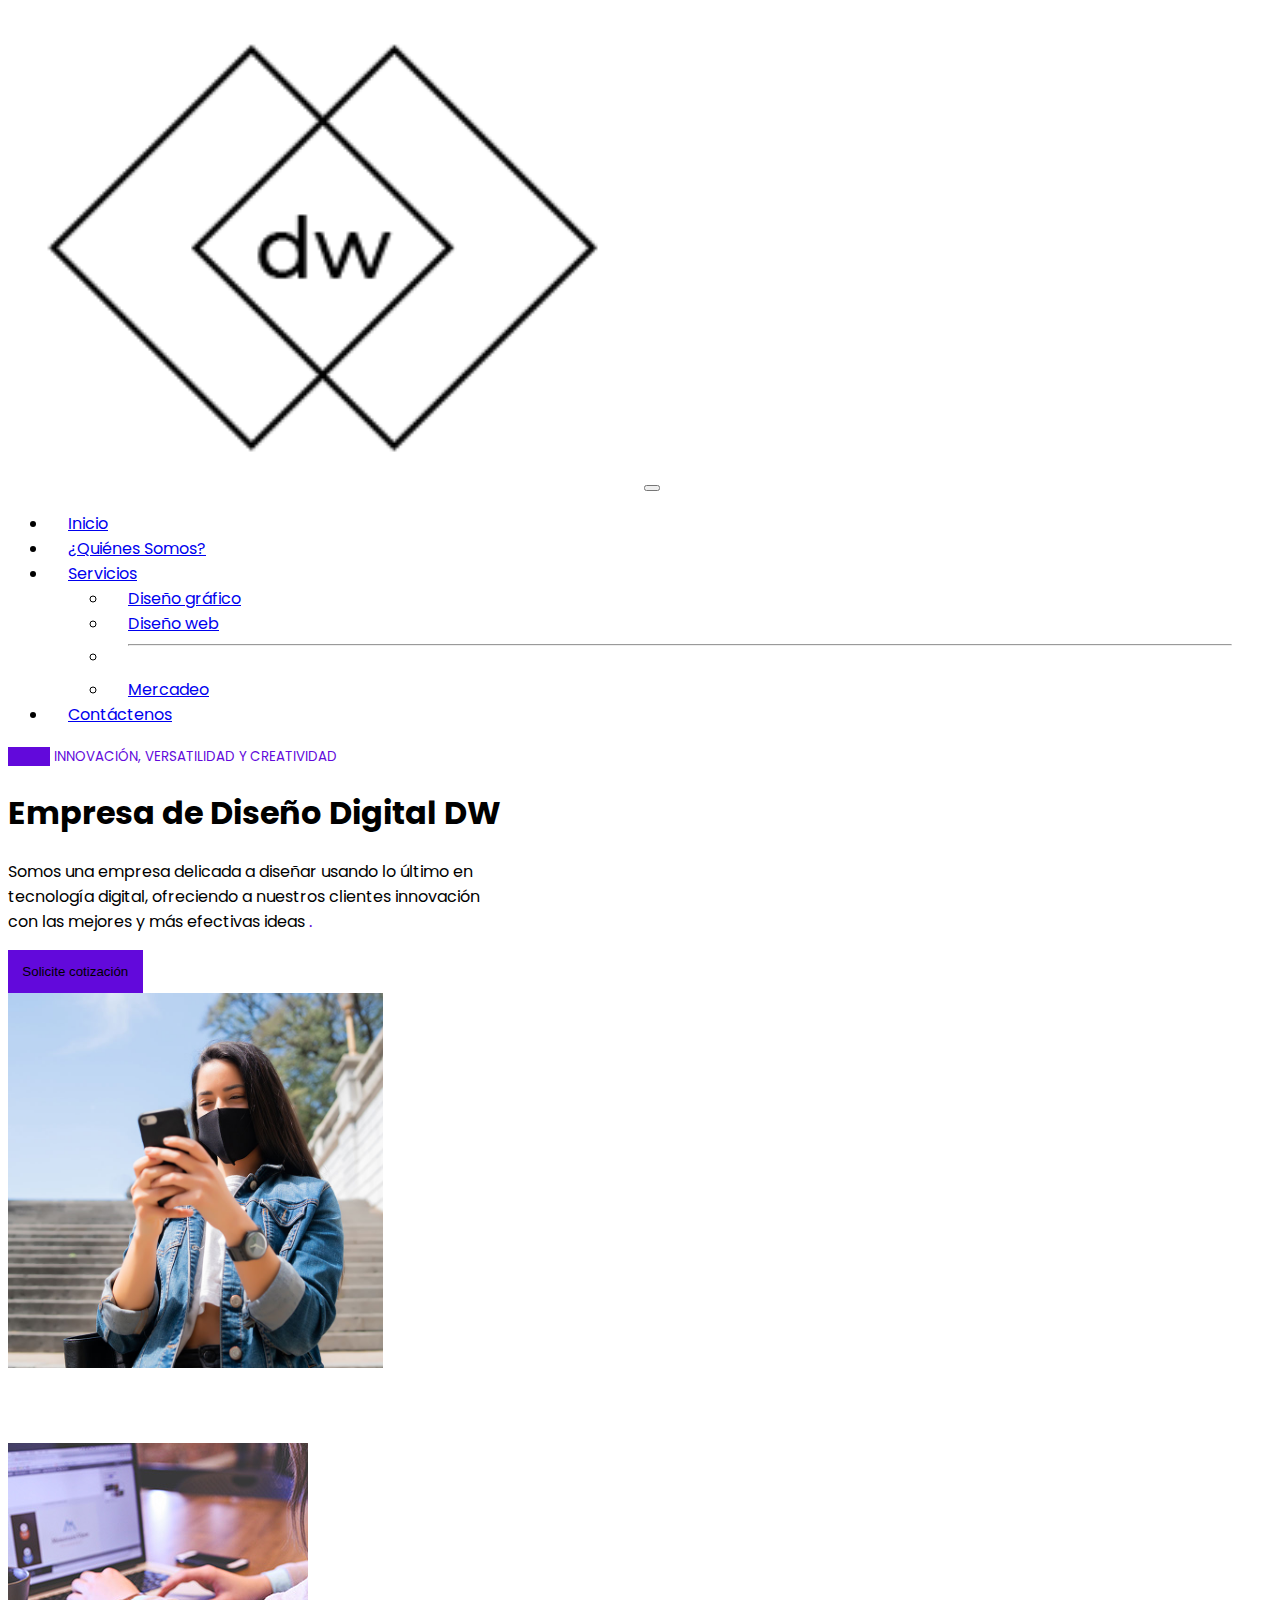
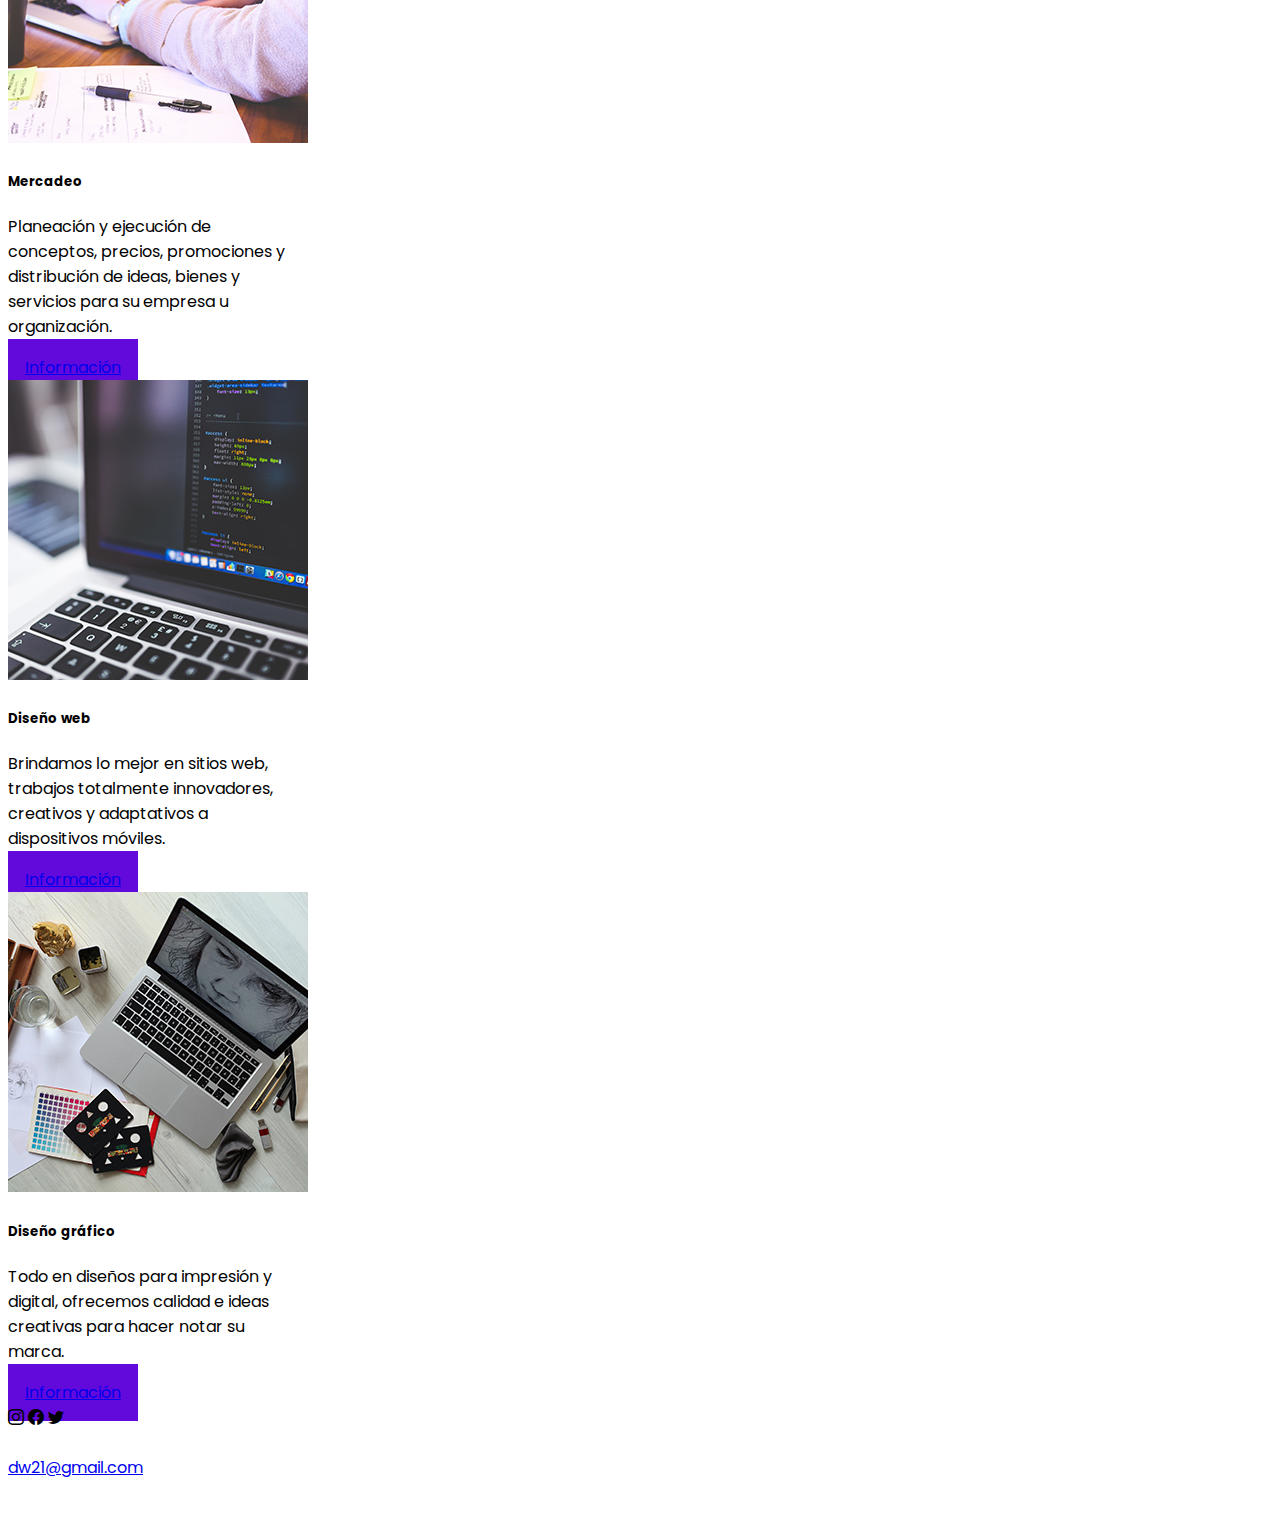
<file: index.html>
<!doctype html>
<html lang="es">
  <head>
    <!-- Required meta tags -->
    <meta charset="utf-8">
    <meta name="viewport" content="width=device-width, initial-scale=1">

    <!-- Bootstrap CSS -->
    <link href="https://cdn.jsdelivr.net/npm/bootstrap@5.0.2/dist/css/bootstrap.min.css" rel="stylesheet" integrity="sha384-EVSTQN3/azprG1Anm3QDgpJLIm9Nao0Yz1ztcQTwFspd3yD65VohhpuuCOmLASjC" crossorigin="anonymous">
    <link href="css/estilos_p2.css" rel="stylesheet" >
    <link rel="preconnect" href="https://fonts.googleapis.com">
    <link rel="preconnect" href="https://fonts.gstatic.com" crossorigin>
    <link href="https://fonts.googleapis.com/css2?family=Poppins&display=swap" rel="stylesheet">
    <link rel="stylesheet" href="https://cdn.jsdelivr.net/npm/bootstrap-icons@1.5.0/font/bootstrap-icons.css">
    <title>dw</title>
  </head>
  <body class="d-flex flex-column h-100">
   <nav class="navbar navbar-expand-lg navbar-light bg-transparent position-absolute w-100">
     <div class="container">
       <a class="navbar-brand" href="index.html"><img src="img/logo.png" alt= "logo" style="width: 50%;"></a>
          <button class="navbar-toggler" type="button" data-bs-toggle="collapse" data-bs-target="#navbarSupportedContent" aria-controls="navbarSupportedContent" aria-expanded="false" aria-label="Toggle navigation">
            <span class="navbar-toggler-icon"></span>
          </button>
          <div class="collapse navbar-collapse" id="navbarSupportedContent">
            <ul class="navbar-nav ms-auto mb-2 mb-lg-0">
              <li class="nav-item d-flex">
                <a class="nav-link align-self-center" aria-current="page" href="index.html">Inicio</a>
              </li>
              <li class="nav-item d-flex">
                <a class="nav-link align-self-center" href="#">¿Quiénes Somos?</a>
              </li>
              <li class="nav-item dropdown d-flex">
                <a class="nav-link dropdown-toggle align-self-center" href="#" id="navbarDropdown" role="button" data-bs-toggle="dropdown" aria-expanded="false">
                  Servicios
                </a>
                <ul class="dropdown-menu" aria-labelledby="navbarDropdown">
                  <li><a class="dropdown-item" href="servicios.html">Diseño gráfico</a></li>
                  <li><a class="dropdown-item" href="servicios.html">Diseño web</a></li>
                  <li><hr class="dropdown-divider"></li>
                  <li><a class="dropdown-item" href="servicios.html">Mercadeo</a></li>
                </ul>
              </li>
              <li class="nav-item d-flex">
                <a class="nav-link align-self-center" href="Contactenos.html" tabindex="-1" >Contáctenos</a>
              </li>
            </ul>
         </div>
      </div>
      </nav>
      <section id="hero" class="flex-shrink-0">
        <div class="row h-100">
          <div class="col-lg-6 bg-light d-flex">
            <div class="content mx-auto align-self-center px-4 my-4">
              <small class="d-block my-4"><span class="badge bg-primary">Nuevo</span> INNOVACIÓN, VERSATILIDAD Y CREATIVIDAD</small>
              <h1 class="fw-bold display-4 my-4">Empresa de Diseño Digital DW</h1>
              <p class="lead">Somos una empresa delicada a diseñar usando lo último en tecnología digital, ofreciendo a nuestros clientes innovación con las mejores y más efectivas ideas <span class="text-primary">.</span></p>
              <button type="button" class="btn btn-primary btn-md">Solicite cotización</button>
            </div>
         </div>
          <div class="col-lg-6 d-flex bg-light">
              <div class="align-self-center my-4 px-4 content mx-auto">
            <img src="img/ejemplo.jpg" alt="Mujer usando celular" style="width: 75%;" class="rounded-circle">
            </div>
        </div>
        </div>
      </section>
       <div class="container my-4">
        <div class="row">
          <div class="col my-4">
            <div class="card text-center" style="width: 18rem;">
                <img src="img/banner1.jpg" class="card-img-top" alt="Mercadeo">
                <div class="card-body">
                  <h5 class="card-title fw-bold">Mercadeo</h5>
                  <p class="card-text">Planeación y ejecución de conceptos, precios, promociones y distribución de ideas, bienes y servicios para su empresa u organización.</p>
                  <a href="img/marketing.jpg" class="btn btn-primary">Información</a>
                </div>
              </div>
          </div>
          <div class="col my-4">
            <div class="card text-center" style="width: 18rem;">
                <img src="img/banner2.jpg" class="card-img-top" alt="Diseño web">
                <div class="card-body">
                  <h5 class="card-title fw-bold">Diseño web</h5>
                  <p class="card-text">Brindamos lo mejor en sitios web, trabajos totalmente innovadores, creativos y adaptativos a dispositivos móviles.</p>
                  <a href="#" class="btn btn-primary">Información</a>
                </div>
              </div>
          </div>
          <div class="col my-4">
            <div class="card text-center" style="width: 18rem;">
                <img src="img/banner3.jpg" class="card-img-top" alt="Diseño gráfico">
                <div class="card-body">
                  <h5 class="card-title fw-bold">Diseño gráfico</h5>
                  <p class="card-text">Todo en diseños para impresión y digital, ofrecemos calidad e ideas creativas para hacer notar su marca.</p>
                  <a href="#" class="btn btn-primary">Información</a>
                </div>
              </div>
          </div>
        </div>
      </div>
      <footer class="footer mt-auto py-3 bg-dark">
        <div class="container text-end text-white">
          <a class="text-white me-4"><i class="bi bi-instagram"></i></a>
          <a class="text-white me-4"><i class="bi bi-facebook"></i></a>
          <a class="text-white me-4"><i class="bi bi-twitter"></i></a><br></br>
          <a target="blank" class="text-white me-4" href="mailto:dw_21@gmail.com" class="link-light">dw21@gmail.com</a><br></br>

        </div>
      </footer>

      

    <!-- Option 1: Bootstrap Bundle with Popper -->
    <script src="https://cdn.jsdelivr.net/npm/bootstrap@5.0.2/dist/js/bootstrap.bundle.min.js" integrity="sha384-MrcW6ZMFYlzcLA8Nl+NtUVF0sA7MsXsP1UyJoMp4YLEuNSfAP+JcXn/tWtIaxVXM" crossorigin="anonymous"></script>

  </body>
</html>
</file>
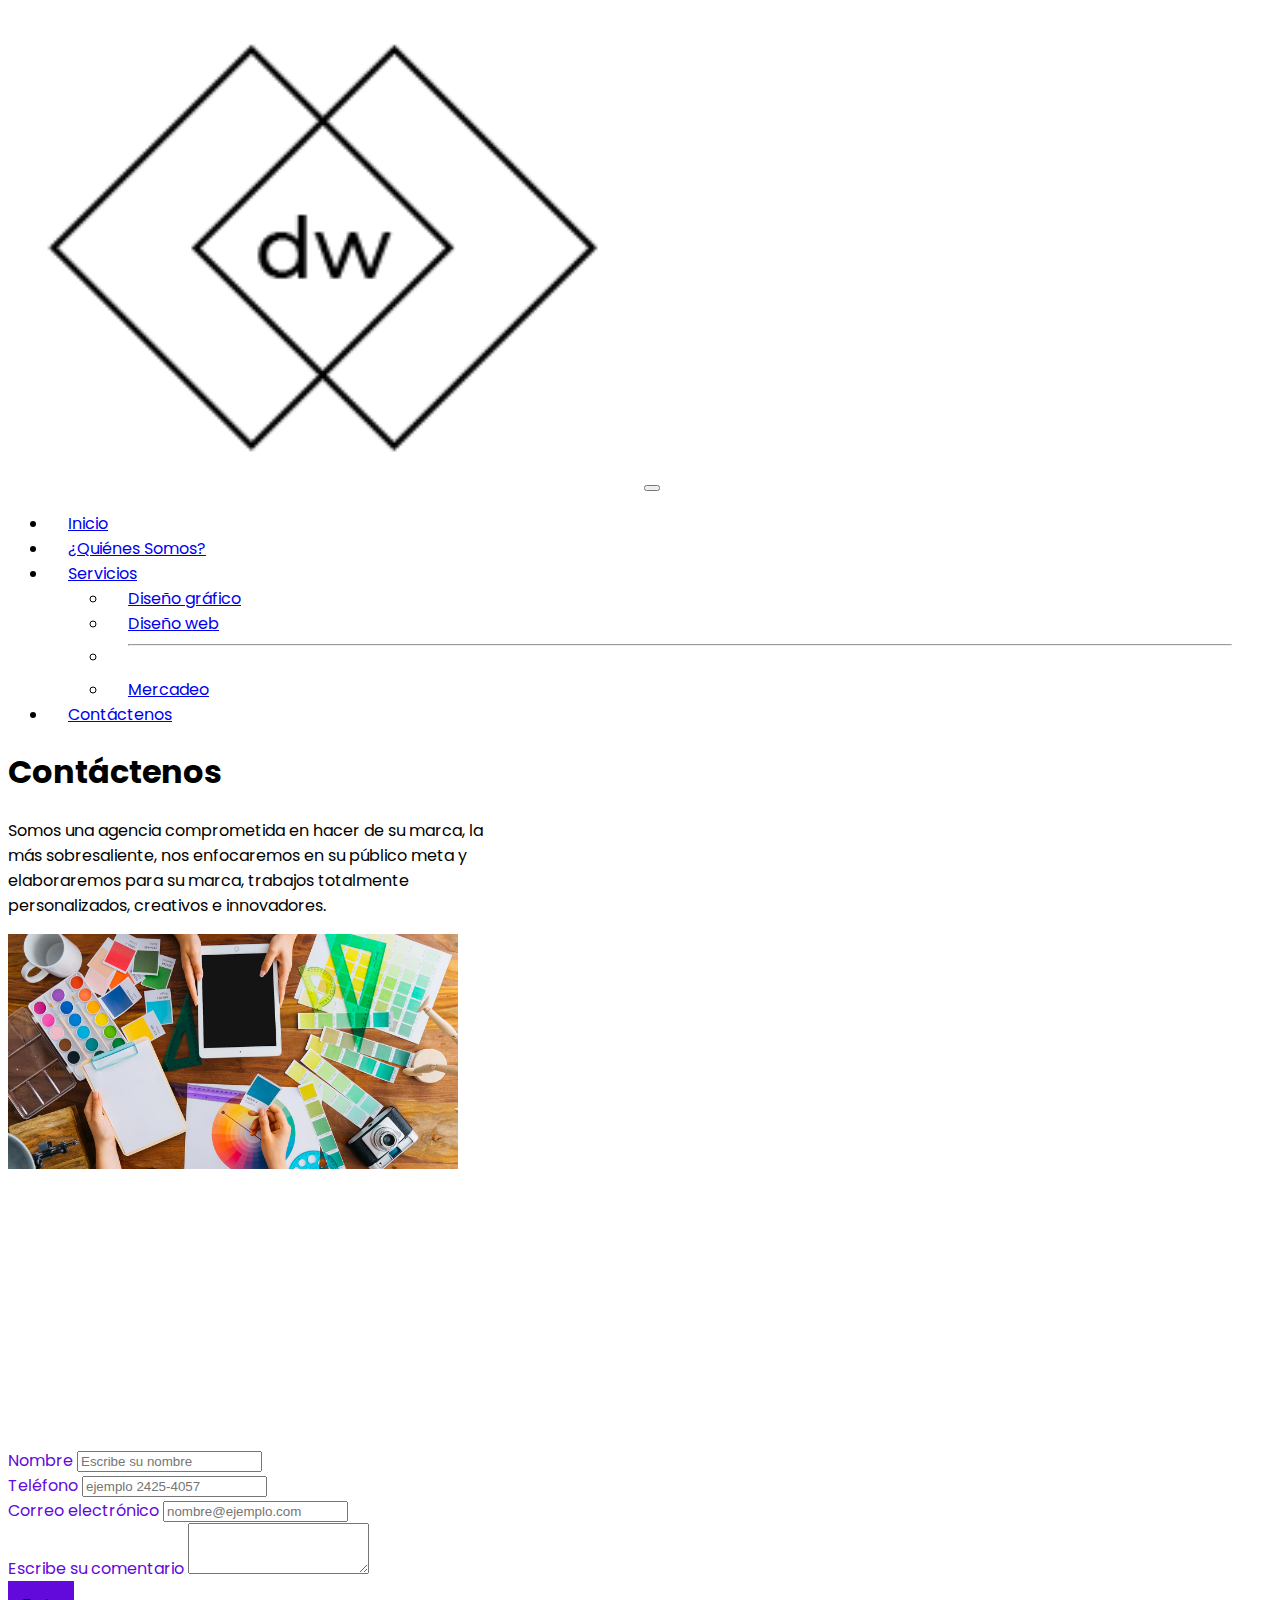
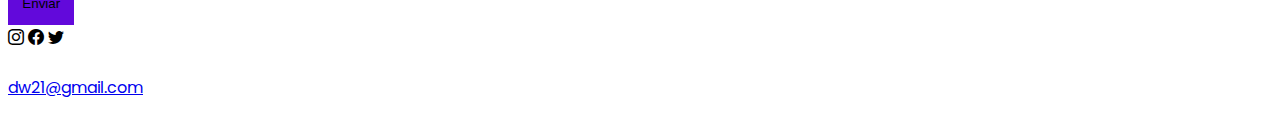
<file: Contactenos.html>
<!DOCTYPE html>
<html lang="en">
<head>
    <!-- Required meta tags -->
    <meta charset="utf-8">
    <meta name="viewport" content="width=device-width, initial-scale=1">

    <!-- Bootstrap CSS -->
    <link href="https://cdn.jsdelivr.net/npm/bootstrap@5.0.2/dist/css/bootstrap.min.css" rel="stylesheet" integrity="sha384-EVSTQN3/azprG1Anm3QDgpJLIm9Nao0Yz1ztcQTwFspd3yD65VohhpuuCOmLASjC" crossorigin="anonymous">
    <link href="css/contactenos_p2.css" rel="stylesheet" >
    <link rel="preconnect" href="https://fonts.googleapis.com">
    <link rel="preconnect" href="https://fonts.gstatic.com" crossorigin>
    <link href="https://fonts.googleapis.com/css2?family=Poppins&display=swap" rel="stylesheet">
    <link rel="stylesheet" href="https://cdn.jsdelivr.net/npm/bootstrap-icons@1.5.0/font/bootstrap-icons.css">
    <title>Contáctenos</title>
</head>
<body class="d-flex flex-column h-100">
    <nav class="navbar navbar-expand-lg navbar-light bg-transparent position-absolute w-100">
      <div class="container">
        <a class="navbar-brand" href="index.html"><img src="img/logo.png" alt= "logo" style="width: 50%;"></a>
           <button class="navbar-toggler" type="button" data-bs-toggle="collapse" data-bs-target="#navbarSupportedContent" aria-controls="navbarSupportedContent" aria-expanded="false" aria-label="Toggle navigation">
             <span class="navbar-toggler-icon"></span>
           </button>
           <div class="collapse navbar-collapse" id="navbarSupportedContent">
             <ul class="navbar-nav ms-auto mb-2 mb-lg-0">
               <li class="nav-item d-flex">
                 <a class="nav-link align-self-center" aria-current="page" href="index.html">Inicio</a>
               </li>
               <li class="nav-item d-flex">
                 <a class="nav-link align-self-center" href="#">¿Quiénes Somos?</a>
               </li>
               <li class="nav-item dropdown d-flex">
                 <a class="nav-link dropdown-toggle align-self-center" href="#" id="navbarDropdown" role="button" data-bs-toggle="dropdown" aria-expanded="false">
                   Servicios
                 </a>
                 <ul class="dropdown-menu" aria-labelledby="navbarDropdown">
                   <li><a class="dropdown-item" href="servicios.html">Diseño gráfico</a></li>
                   <li><a class="dropdown-item" href="servicios.html">Diseño web</a></li>
                   <li><hr class="dropdown-divider"></li>
                   <li><a class="dropdown-item" href="servicios.html">Mercadeo</a></li>
                 </ul>
               </li>
               <li class="nav-item d-flex">
                 <a class="nav-link align-self-center" href="Contactenos.html" tabindex="-1" >Contáctenos</a>
               </li>
             </ul>
          </div>
       </div>
       </nav>
         <section id="hero" class="flex-shrink-0">
           <div class="row h-100 w-100 ">
             <div class="col-lg bg-light d-flex">
                <div class="content mx-auto align-self-center px-4 my-4">
                 <h1 class="fw-bold display-4 my-4">Contáctenos</h1>
                 <p class="lead">Somos una agencia comprometida en hacer de su marca, la más sobresaliente, nos enfocaremos en su público meta y elaboraremos para su marca, trabajos totalmente personalizados, creativos e innovadores.</p>
                </div>
                <div class="col-lg-6 d-flex bg-light">
                  <div class="align-self-center my-4 px-4 content mx-auto">
                <img src="img/cover-selfy.jpg" alt="creativas" style="width: 90%;" class="rectagulo-center">
                </div>
            </div>
           </div>
         </section>
         <main>
          <div class="row h-100 w-100">
            <div class="col-lg-6 bg-white d-flex">
               <div class="content mx-auto align-self-center text-primary w-50">
                 <div class="my-4" >
                  <label for="exampleFormControlInput1" class="form-label">Nombre</label>
                  <input type="text" class="form-control" id="exampleFormControlInput1" placeholder="Escribe su nombre">
                 </div>
                 <div class="my-4">
                   <label for="exampleFormControlInput2" class="form-label">Teléfono</label>
                   <input type="tel" class="form-control" id="exampleFormControlInput1" placeholder="ejemplo 2425-4057">
                  </div>
                  <div class="my-4">
                   <label for="exampleFormControlInput3" class="form-label">Correo electrónico</label>
                   <input type="email" class="form-control" id="exampleFormControlInput1" placeholder="nombre@ejemplo.com">
                  </div>
                <div class="mb-4">
                  <label for="exampleFormControlTextarea1" class="form-label">Escribe su comentario</label>
                  <textarea class="form-control" id="exampleFormControlTextarea1" rows="3"></textarea>
                </div>
                <div class="my-4">
                  <button type="button" class="btn btn-primary btn-md">Enviar</button>
                </div>
                
              </div>
             </div>
           </div> 
         </main>
       <footer class="footer mt-auto py-3 bg-dark">
         <div class="container text-end text-white">
           <a class="text-white me-4"><i class="bi bi-instagram"></i></a>
           <a class="text-white me-4"><i class="bi bi-facebook"></i></a>
           <a class="text-white me-4"><i class="bi bi-twitter"></i></a><br></br>
           <a target="blank" class="text-white me-4" href="mailto:mberrocal@tec.fundac.ac.cr" class="link-light">dw21@gmail.com</a><br></br>
 
         </div>
       </footer>
 
       
 
     <!-- Option 1: Bootstrap Bundle with Popper -->
     <script src="https://cdn.jsdelivr.net/npm/bootstrap@5.0.2/dist/js/bootstrap.bundle.min.js" integrity="sha384-MrcW6ZMFYlzcLA8Nl+NtUVF0sA7MsXsP1UyJoMp4YLEuNSfAP+JcXn/tWtIaxVXM" crossorigin="anonymous"></script> 
</body>
</html>
</file>
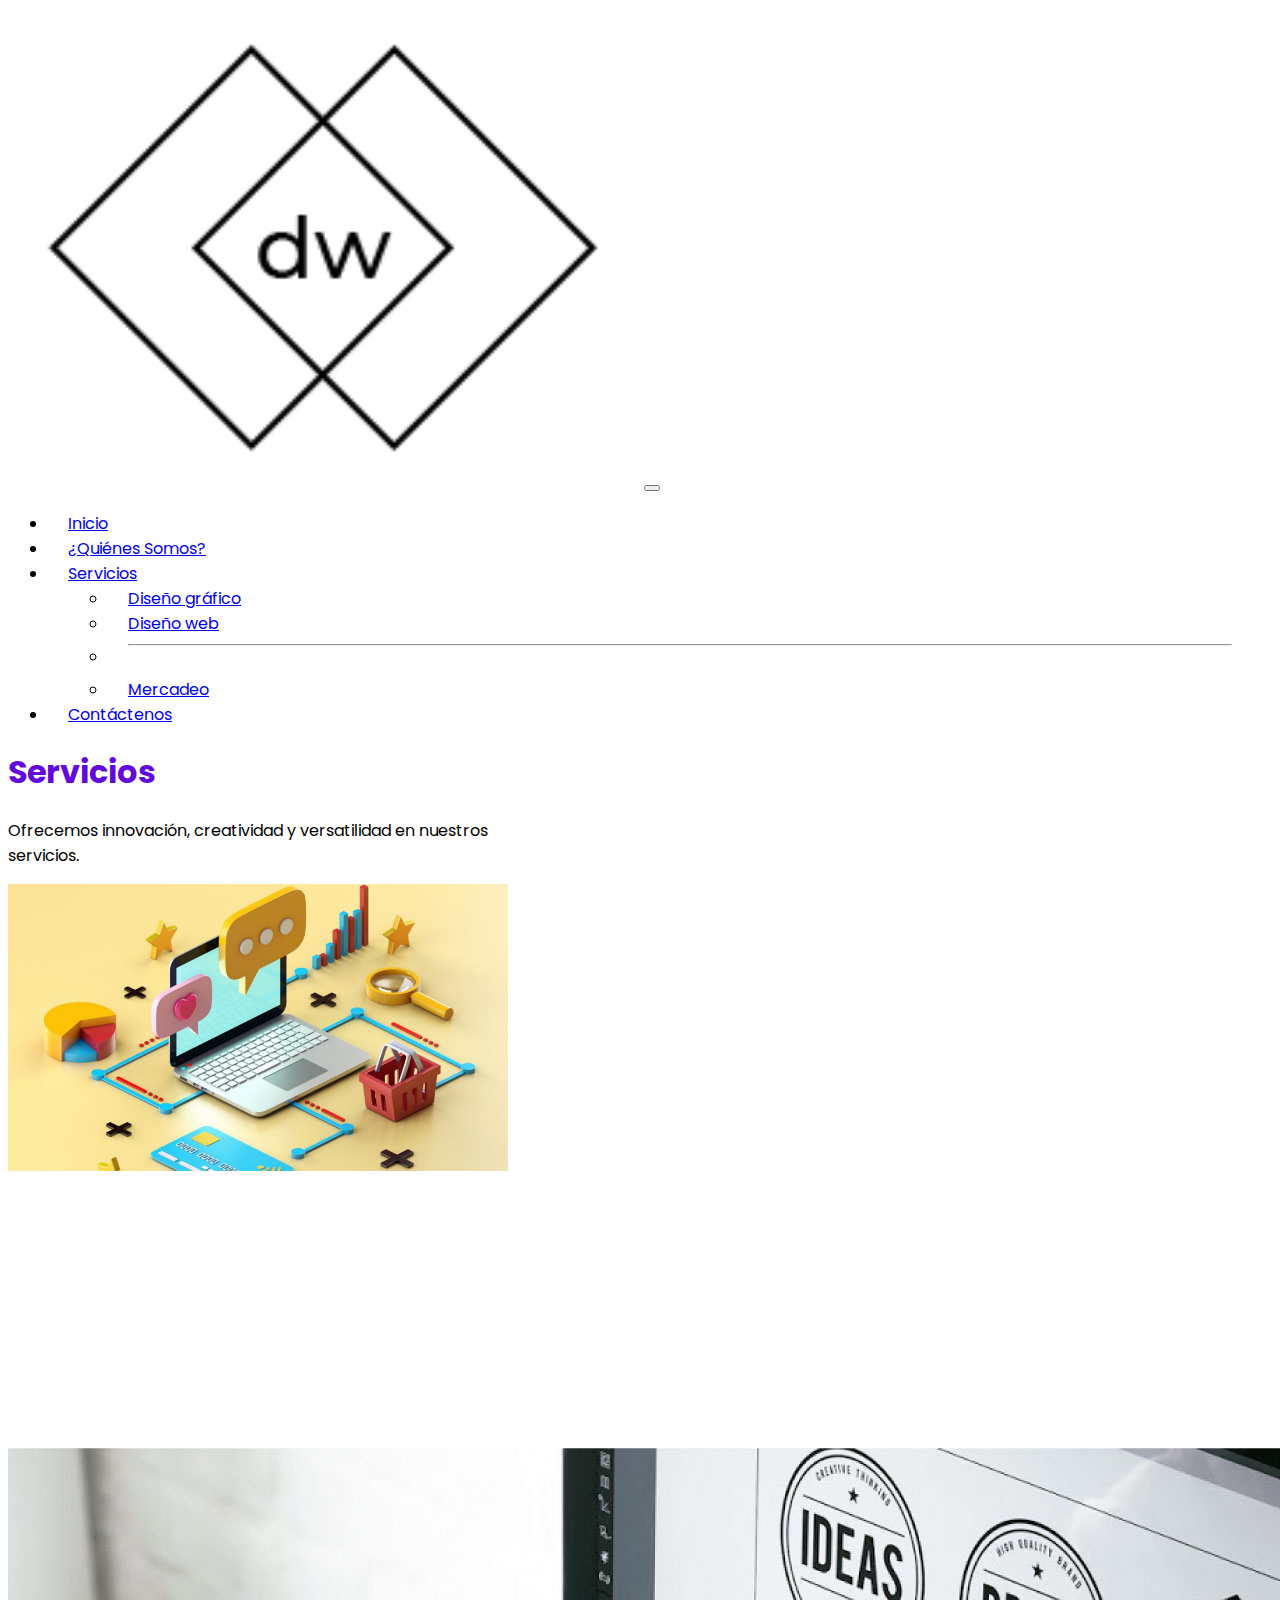
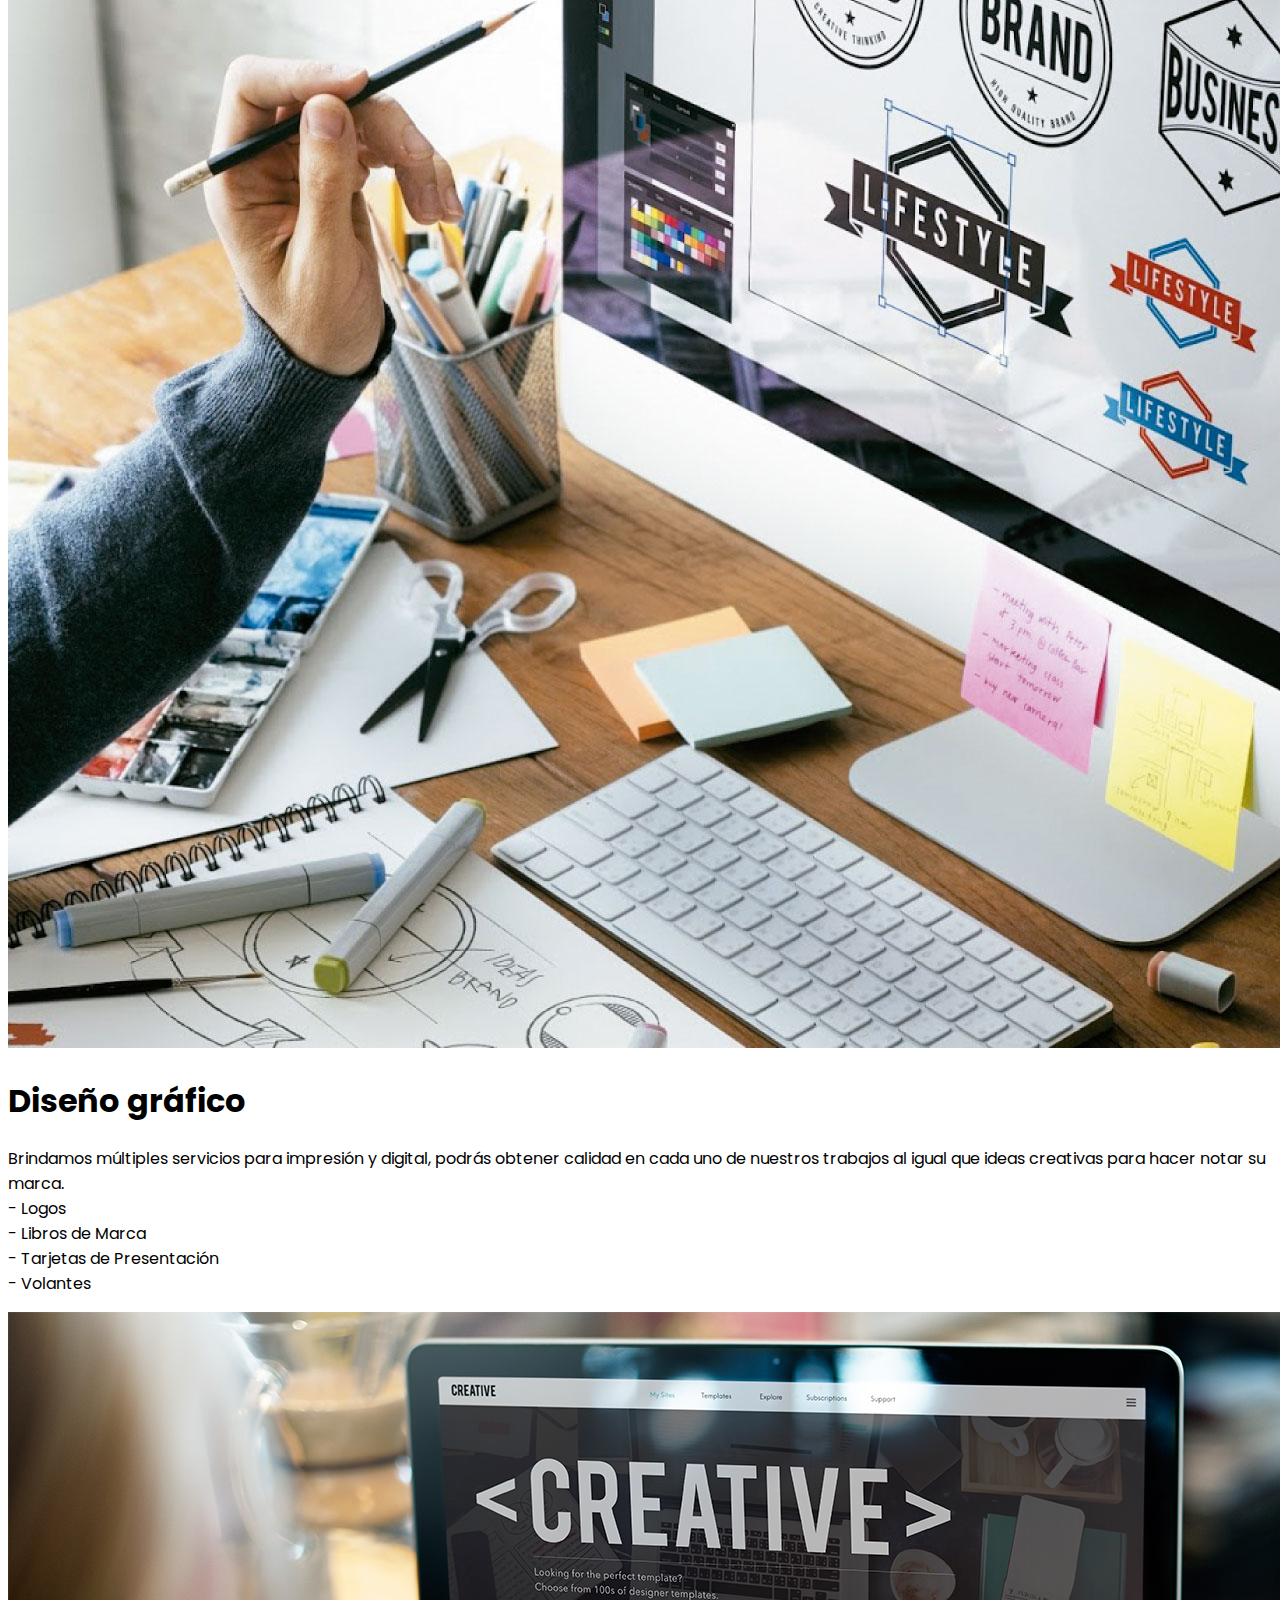
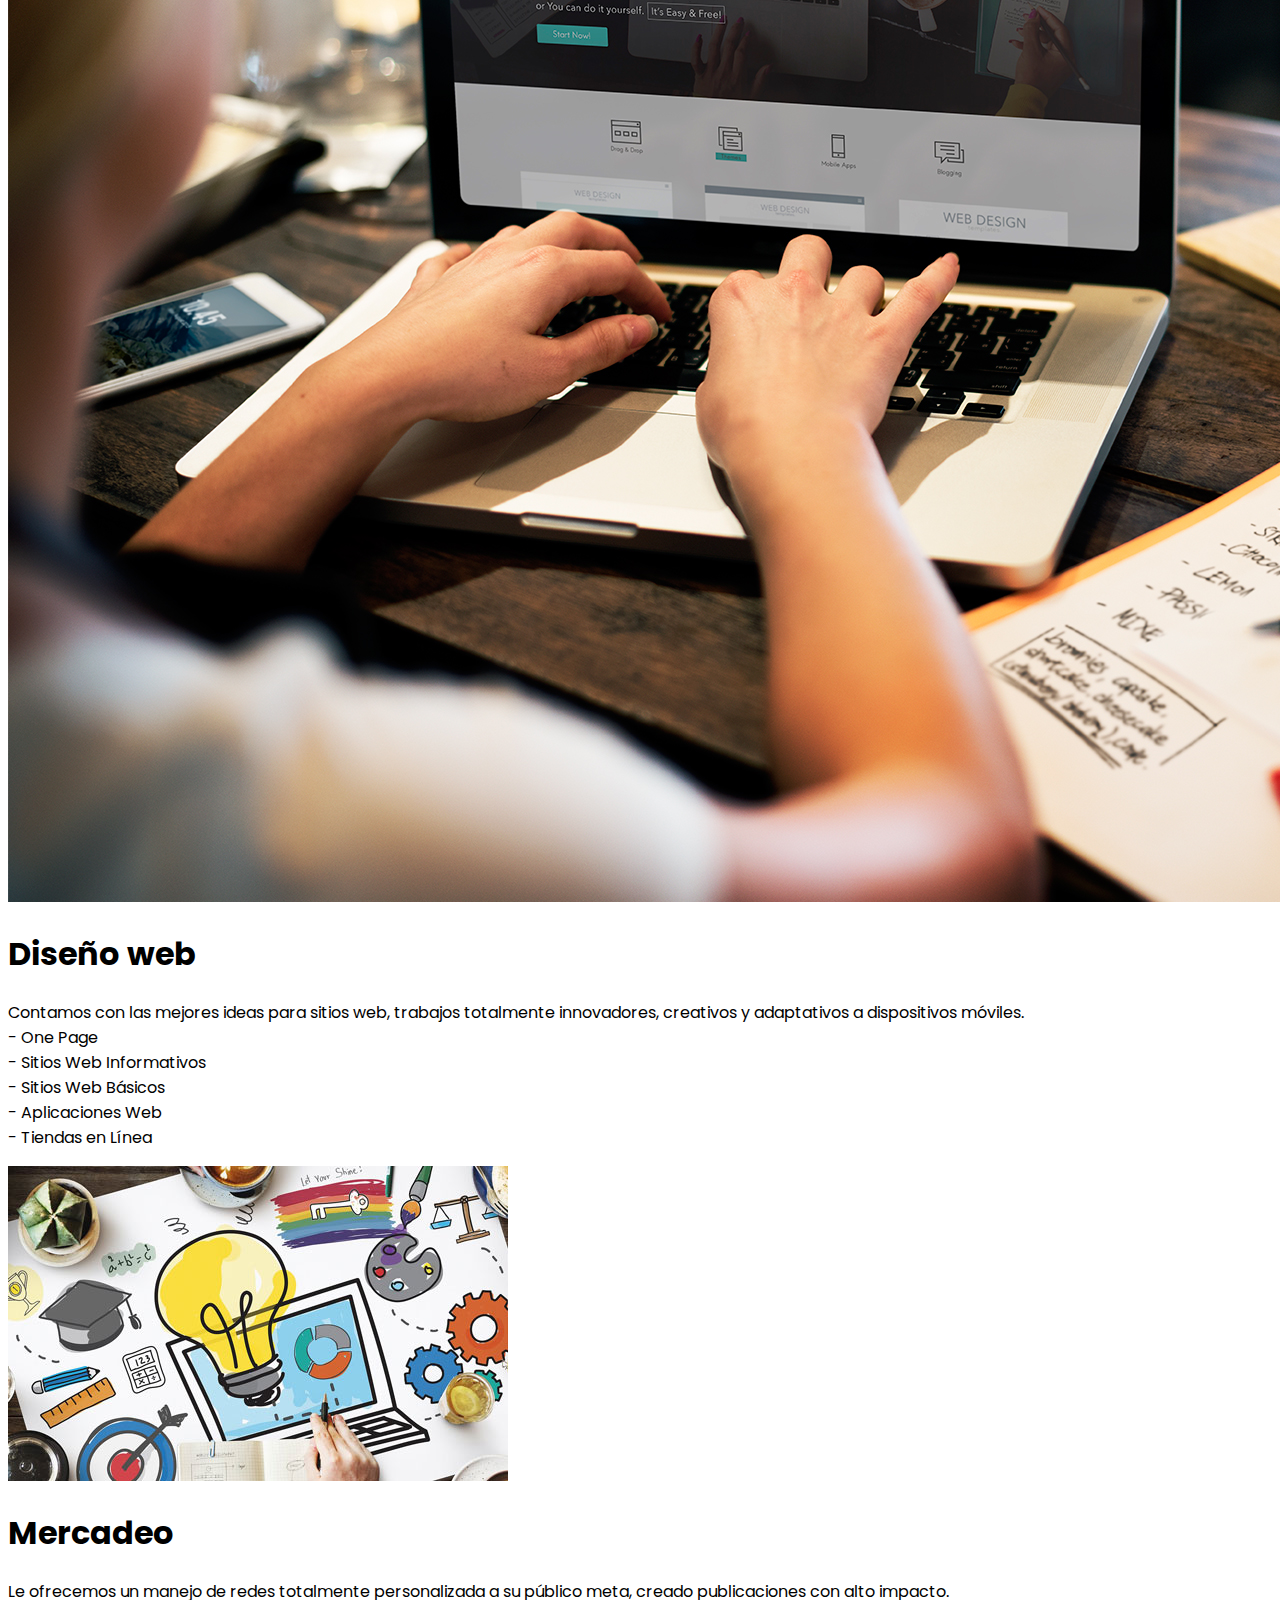
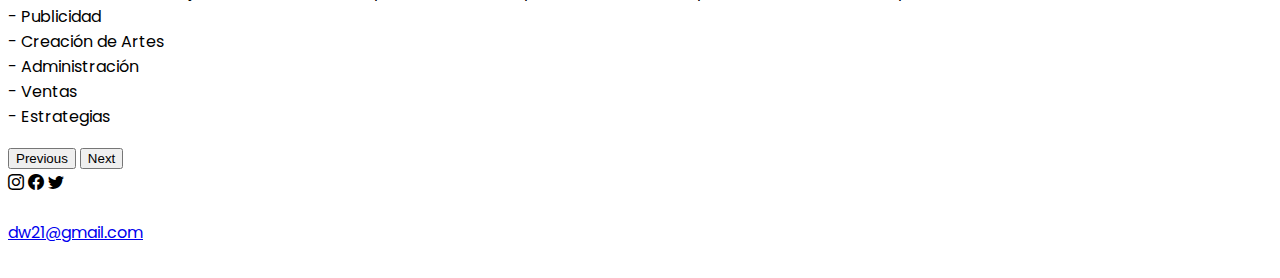
<file: servicios.html>
<!DOCTYPE html>
<html lang="en">
<head>
    <!-- Required meta tags -->
    <meta charset="utf-8">
    <meta name="viewport" content="width=device-width, initial-scale=1">

    <!-- Bootstrap CSS -->
    <link href="https://cdn.jsdelivr.net/npm/bootstrap@5.0.2/dist/css/bootstrap.min.css" rel="stylesheet" integrity="sha384-EVSTQN3/azprG1Anm3QDgpJLIm9Nao0Yz1ztcQTwFspd3yD65VohhpuuCOmLASjC" crossorigin="anonymous">
    <link href="css/servicios_p2.css" rel="stylesheet" >
    <link rel="preconnect" href="https://fonts.googleapis.com">
    <link rel="preconnect" href="https://fonts.gstatic.com" crossorigin>
    <link href="https://fonts.googleapis.com/css2?family=Poppins&display=swap" rel="stylesheet">
    <link rel="stylesheet" href="https://cdn.jsdelivr.net/npm/bootstrap-icons@1.5.0/font/bootstrap-icons.css">
    <title>Servicios</title>
</head>
<body>
    <nav class="navbar navbar-expand-lg navbar-light bg-transparent position-absolute w-100">
        <div class="container">
          <a class="navbar-brand" href="index.html"><img src="img/logo.png" alt= "logo" style="width: 50%;"></a>
             <button class="navbar-toggler" type="button" data-bs-toggle="collapse" data-bs-target="#navbarSupportedContent" aria-controls="navbarSupportedContent" aria-expanded="false" aria-label="Toggle navigation">
               <span class="navbar-toggler-icon"></span>
             </button>
             <div class="collapse navbar-collapse" id="navbarSupportedContent">
               <ul class="navbar-nav ms-auto mb-2 mb-lg-0">
                 <li class="nav-item d-flex">
                   <a class="nav-link align-self-center" aria-current="page" href="index.html">Inicio</a>
                 </li>
                 <li class="nav-item d-flex">
                   <a class="nav-link align-self-center" href="#">¿Quiénes Somos?</a>
                 </li>
                 <li class="nav-item dropdown d-flex">
                   <a class="nav-link dropdown-toggle align-self-center" href="#" id="navbarDropdown" role="button" data-bs-toggle="dropdown" aria-expanded="false">
                     Servicios
                   </a>
                   <ul class="dropdown-menu" aria-labelledby="navbarDropdown">
                     <li><a class="dropdown-item" href="#">Diseño gráfico</a></li>
                     <li><a class="dropdown-item" href="#">Diseño web</a></li>
                     <li><hr class="dropdown-divider"></li>
                     <li><a class="dropdown-item" href="#">Mercadeo</a></li>
                   </ul>
                 </li>
                 <li class="nav-item d-flex">
                   <a class="nav-link align-self-center" href="Contactenos.html" tabindex="-1" >Contáctenos</a>
                 </li>
               </ul>
            </div>
         </div>
         </nav>
         <section id="hero" class="flex-shrink-0">
           <div class="row h-100">
             <div class="col-lg-6 bg-light d-flex">
               <div class="content mx-auto align-self-center px-4 my-4">
                 <h1 class="fw-bold display-4 my-4 text-primary">Servicios</h1>
                 <p>Ofrecemos innovación, creatividad y versatilidad en nuestros servicios.</p>
               </div>
            </div>
            <div class="col-lg-6 d-flex bg-light">
              <div class="align-self-center my-4 px-4 content mx-auto text-center">
            <img src="img/servicios.jpg" alt="servicios" style="width: 100%;" class="rounded-circle">
            </div>
        </div>
           </div>
         </section>
         
         <div class="container col-md my-4">
           <div class="col-lg-12 bg-white">
           <div id="carouselExampleControls" class="carousel slide" data-bs-ride="carousel">
              <div class="carousel-inner">
                <div class="carousel-item active ">
                  <img src="img/disenografico.jpg" class="d-block w-50 " alt="Diseño gráfico">
                  <h1 class="fw-bold my-1">Diseño gráfico</h1>
                  <p class="my-2">Brindamos múltiples servicios para impresión y digital, podrás obtener calidad en cada uno de nuestros trabajos al igual que ideas creativas para hacer notar su marca. <br>
                    - Logos <br>
                    - Libros de Marca <br>
                    - Tarjetas de Presentación <br>
                    - Volantes 
                  </p>
                  
                </div>
                <div class="carousel-item">
                  <img src="img/disenoweb-1.jpg" class="d-block w-50" alt="Diseño web">
                  <h1 class="fw-bold my-1">Diseño web</h1>
                  <p class="my-2">Contamos con las mejores ideas para sitios web, trabajos totalmente innovadores, creativos y adaptativos a dispositivos móviles. <br>
                    - One Page <br>
                    - Sitios Web Informativos <br>
                    - Sitios Web Básicos <br>
                    - Aplicaciones Web <br>
                    - Tiendas en Línea <br>
                    </p>
                </div>
                <div class="carousel-item ">
                  <img src="img/marketing.jpg" class="d-block w-50" alt="Mercadeo">
                  <h1 class="fw-bold my-1">Mercadeo</h1>
                  <p class="my-2">Le ofrecemos un manejo de redes totalmente personalizada a su público meta, creado publicaciones con alto impacto. <br>
                    - Publicidad <br>
                    - Creación de Artes <br>
                    - Administración <br>
                    - Ventas <br>
                    - Estrategias <br>
                  </p>
                </div>
              </div>
              <button class="carousel-control-prev" type="button" data-bs-target="#carouselExampleControls" data-bs-slide="prev">
                <span class="carousel-control-prev-icon" aria-hidden="true"></span>
                <span class="visually-hidden ">Previous</span>
              </button>
              <button class="carousel-control-next" type="button" data-bs-target="#carouselExampleControls" data-bs-slide="next">
                <span class="carousel-control-next-icon color-dark" aria-hidden="true"></span>
                <span class="visually-hidden">Next</span>
              </button>
           </div>
          </div>
      </div>

         <footer class="footer mt-auto py-3 bg-dark">
           <div class="container text-end text-white">
             <a class="text-white me-4"><i class="bi bi-instagram"></i></a>
             <a class="text-white me-4"><i class="bi bi-facebook"></i></a>
             <a target="blank" class="text-white me-4"><i class="bi bi-twitter"></i></a><br></br>
             <a target="blank" class="text-white me-4" href="mailto:dw_21@gmail.com" class="link-light">dw21@gmail.com</a><br></br>
   
           </div>
         </footer>
   
         
   
       <!-- Option 1: Bootstrap Bundle with Popper -->
       <script src="https://cdn.jsdelivr.net/npm/bootstrap@5.0.2/dist/js/bootstrap.bundle.min.js" integrity="sha384-MrcW6ZMFYlzcLA8Nl+NtUVF0sA7MsXsP1UyJoMp4YLEuNSfAP+JcXn/tWtIaxVXM" crossorigin="anonymous"></script>
    
</body>
</html>
</file>
<file: css/estilos_p2.css>
body {
    font-family: 'Poppins', sans-serif;
}
.bg-primary {
    background: #6209DB !important;
}
small {
    color: #6209DB;
}
.text-primary {
    color: #6209DB !important;
}
#hero {
    height: 700px;
}
.btn-primary {
    background: #6209DB !important;
    border: solid #6209DB 1px;
    padding: 1em;
}
.navbar-nav li {
    padding: 0 20px;
}
.content {
    max-width: 500px;
}
@media (max-width: 992px) {
    .navbar {
        position: relative !important;
    }    
}
</file>
<file: css/contactenos_p2.css>
body {
    font-family: 'Poppins', sans-serif;
}
.bg-primary {
    background: #6209DB !important;
}
small {
    color: #6209DB;
}
.text-primary {
    color: #6209DB !important;
}
#hero {
    height: 700px;
}
.btn-primary {
    background: #6209DB !important;
    border: solid #6209DB 1px;
    padding: 1em;
}
.navbar-nav li {
    padding: 0 20px;
}
.content {
    max-width: 500px;
}
@media (max-width: 992px) {
    .navbar {
        position: relative !important;
    }    
}
</file>
<file: css/servicios_p2.css>
body {
    font-family: 'Poppins', sans-serif;
}

small {
    color: #6209DB;
}
.text-primary {
    color: #6209DB !important;
}
#hero {
    height: 700px;
}
.btn-primary {
    background: #6209DB !important;
    border: solid #6209DB 1px;
    padding: 1em;
}
.navbar-nav li {
    padding: 0 20px;
}
.content {
    max-width: 500px;
}
@media (max-width: 992px) {
    .navbar {
        position: relative !important;
    }    
}
</file>
